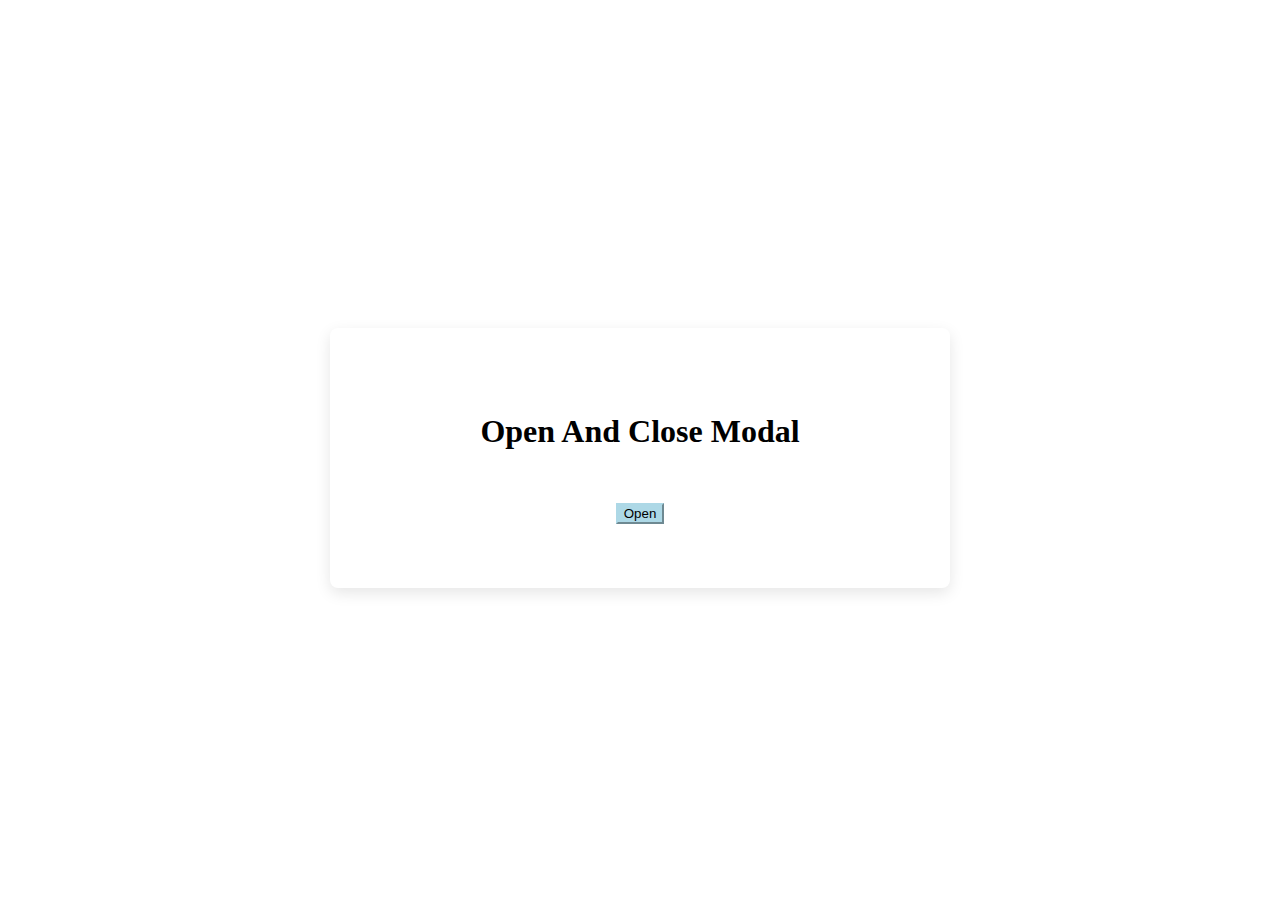
<file: Project/index.html>
<!DOCTYPE html>
<html lang="en">
<head>
  <meta charset="UTF-8">
  <meta http-equiv="X-UA-Compatible" content="IE=edge">
  <meta name="viewport" content="width=device-width, initial-scale=1.0">
  <link rel="stylesheet" href="./style.css">
  <link
  rel="stylesheet"
  href="https://cdnjs.cloudflare.com/ajax/libs/font-awesome/6.1.2/css/all.min.css" />
  <title>Document</title>
</head>
<body>
  <header class="hero">
    <div class="banner">
      <h1>Open And Close Modal</h1>
    <button class="btn modal-btn">Open</button>
    </div>
  </header>

  <div class="modal-overlay">
    <div class="container">
      <h3>Content to show when open</h3>
      <button class="close-btn"><i class="fas fa-times"></i></button>
    </div>
  </div>

  <script src="./script.js"></script>
</body>
</html>
</file>
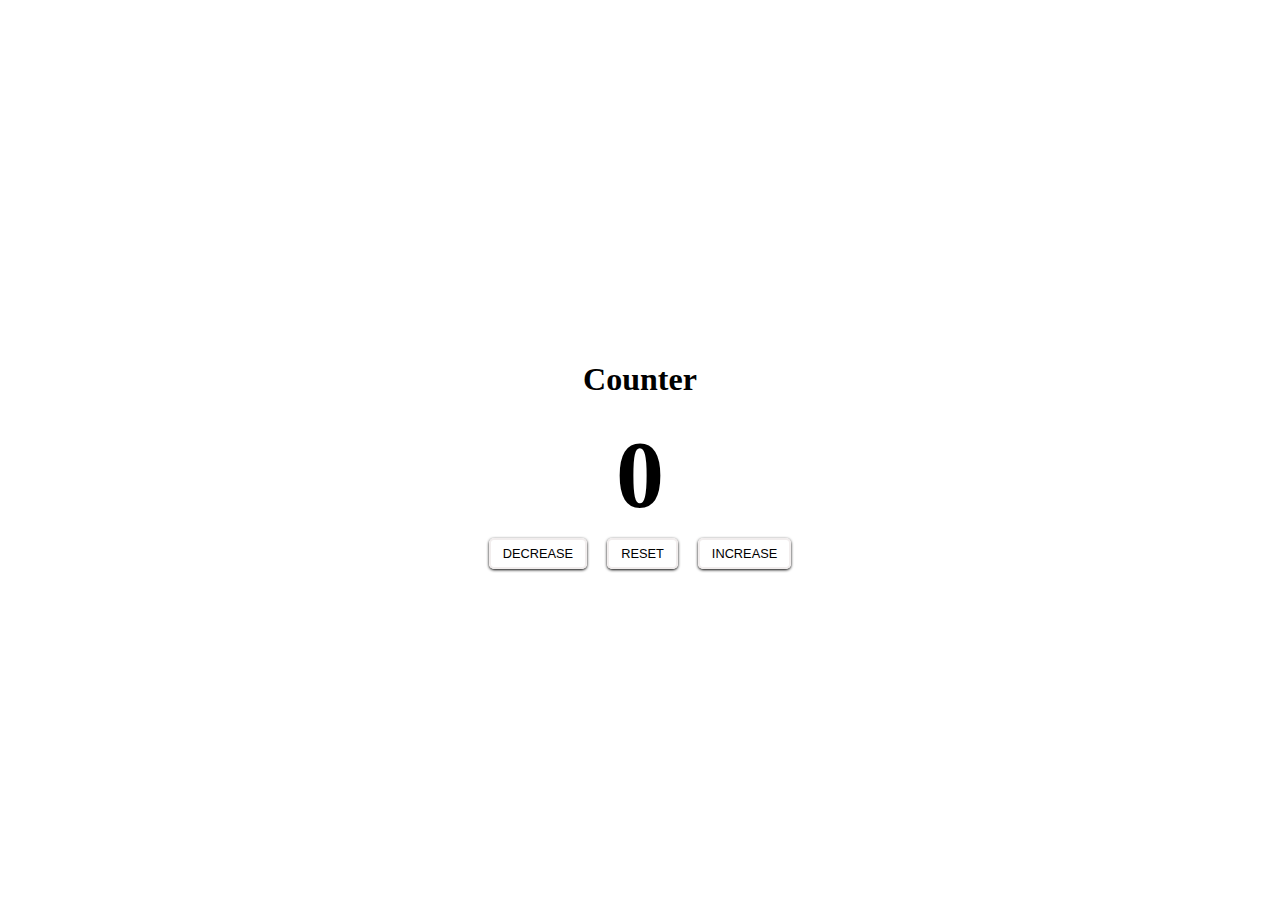
<file: Project_2/index.html>
<!DOCTYPE html>
<html lang="en">
<head>
  <meta charset="UTF-8">
  <meta http-equiv="X-UA-Compatible" content="IE=edge">
  <meta name="viewport" content="width=device-width, initial-scale=1.0">
  <link rel="stylesheet" href="./style.css">
  <title>Document</title>
</head>
<body>
  <main>
    <div class="container">
      <h1>Counter</h1>
      <span id ="value"> 0 </span>
      <div class="button-container">
      <button class="btn decrease">Decrease</button>
      <button class="btn reset">Reset</button>
      <button class="btn increase">Increase</button>
    </div>
    </div>
  </main>

  <script src="./script.js"></script>
</body>
</html>
</file>
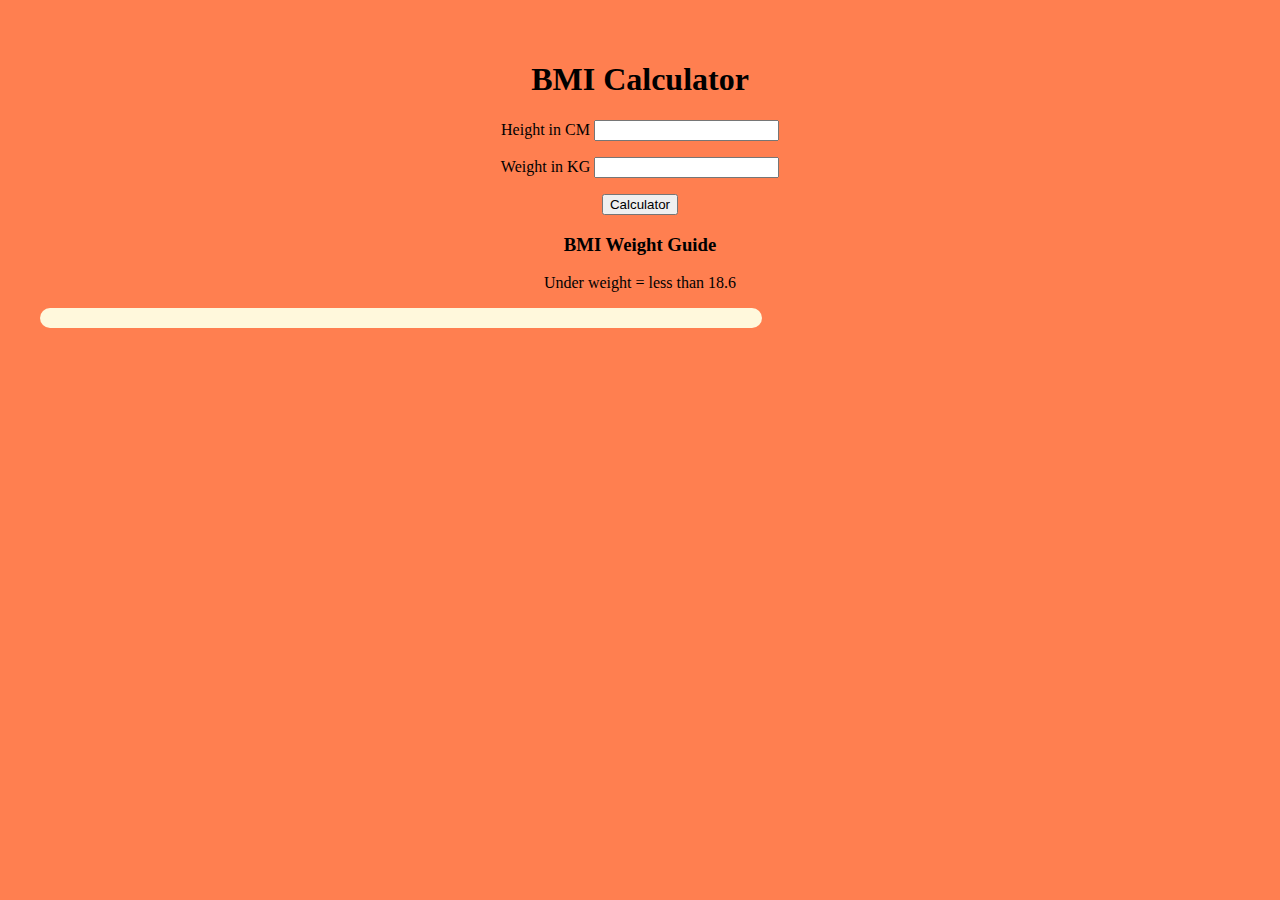
<file: Project_3/index.html>
<!DOCTYPE html>
<html lang="en">
<head>
  <meta charset="UTF-8">
  <meta http-equiv="X-UA-Compatible" content="IE=edge">
  <meta name="viewport" content="width=device-width, initial-scale=1.0">
  <link rel="stylesheet" href="./style.css">
  <title>BMI</title>
</head>
<body>
  <div class="container">
    <h1>BMI Calculator</h1>
    <form action="">
      <p>
        <label for=""> Height in CM </label>
          <input id="height" type="text">
      </p>

      <p>
        <label for="">Weight in KG</label>
        <input id="weight" type="text">
      </p>

      <button>Calculator</button>

      <div id="results"></div>

      <div id="weight-guide">
        <h3>BMI Weight Guide</h3>
        <p>Under weight = less than 18.6 </p>
      </div>
    </form>
  </div>
<p id="advice"></p>

  <script src="./script.js"></script>
  
</body>
</html>
</file>
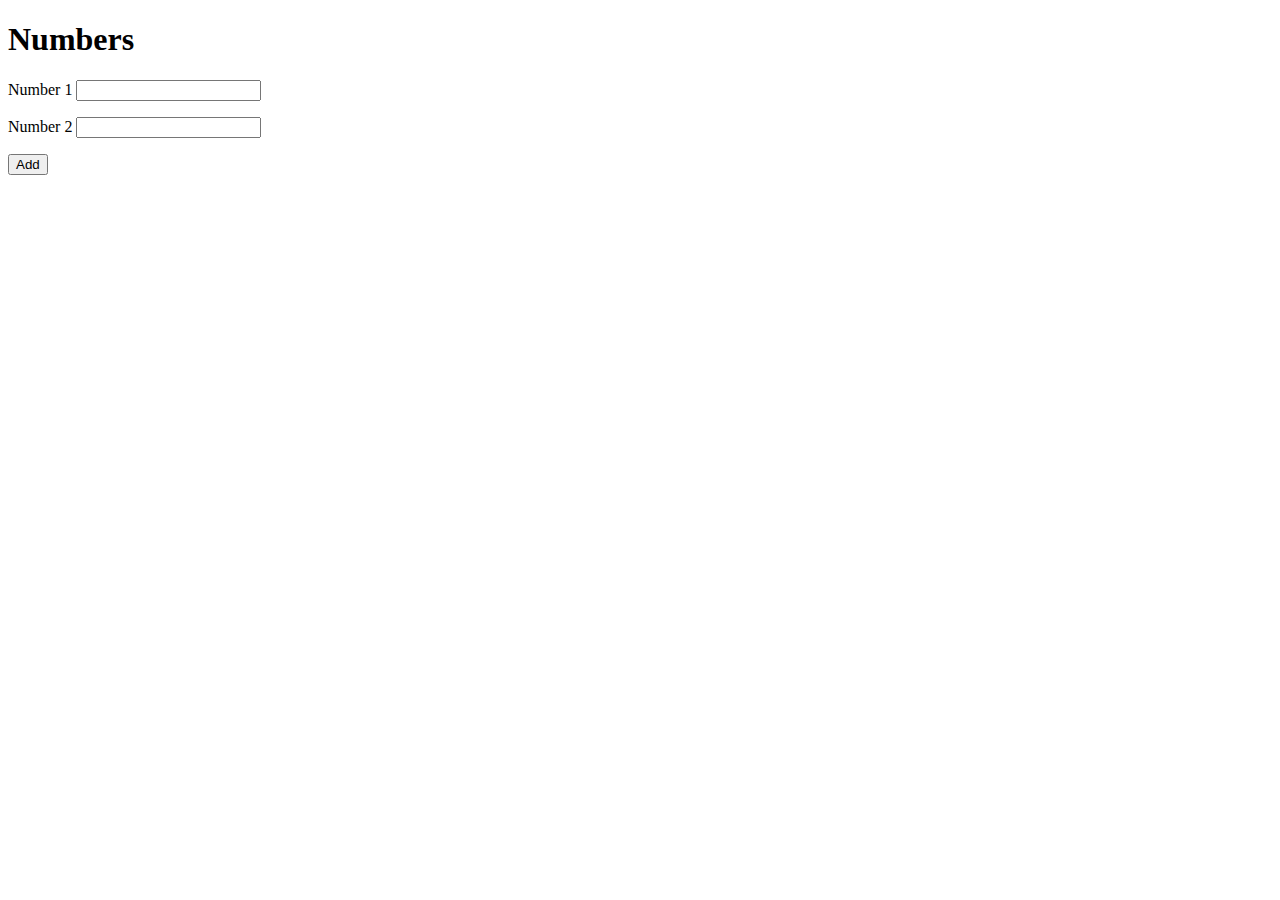
<file: Project_4/index.html>
<!DOCTYPE html>
<html lang="en">
<head>
    <meta charset="UTF-8">
    <meta http-equiv="X-UA-Compatible" content="IE=edge">
    <meta name="viewport" content="width=device-width, initial-scale=1.0">
    <title>Document</title>
</head>
<body>
    
<div class="num">
    <h1>Numbers</h1>
    
      <p>
        <label for=""> Number 1 </label>
          <input id="num1" type="text">
      </p>
  
      <p>
        <label for="">Number 2</label>
        <input id="num2" type="text">
      </p>
     <p id="total"></p>
      <button onclick="addition()">Add</button>
  

  </div>
  
<script src="./script.js"></script>
</body>
</html>
</file>
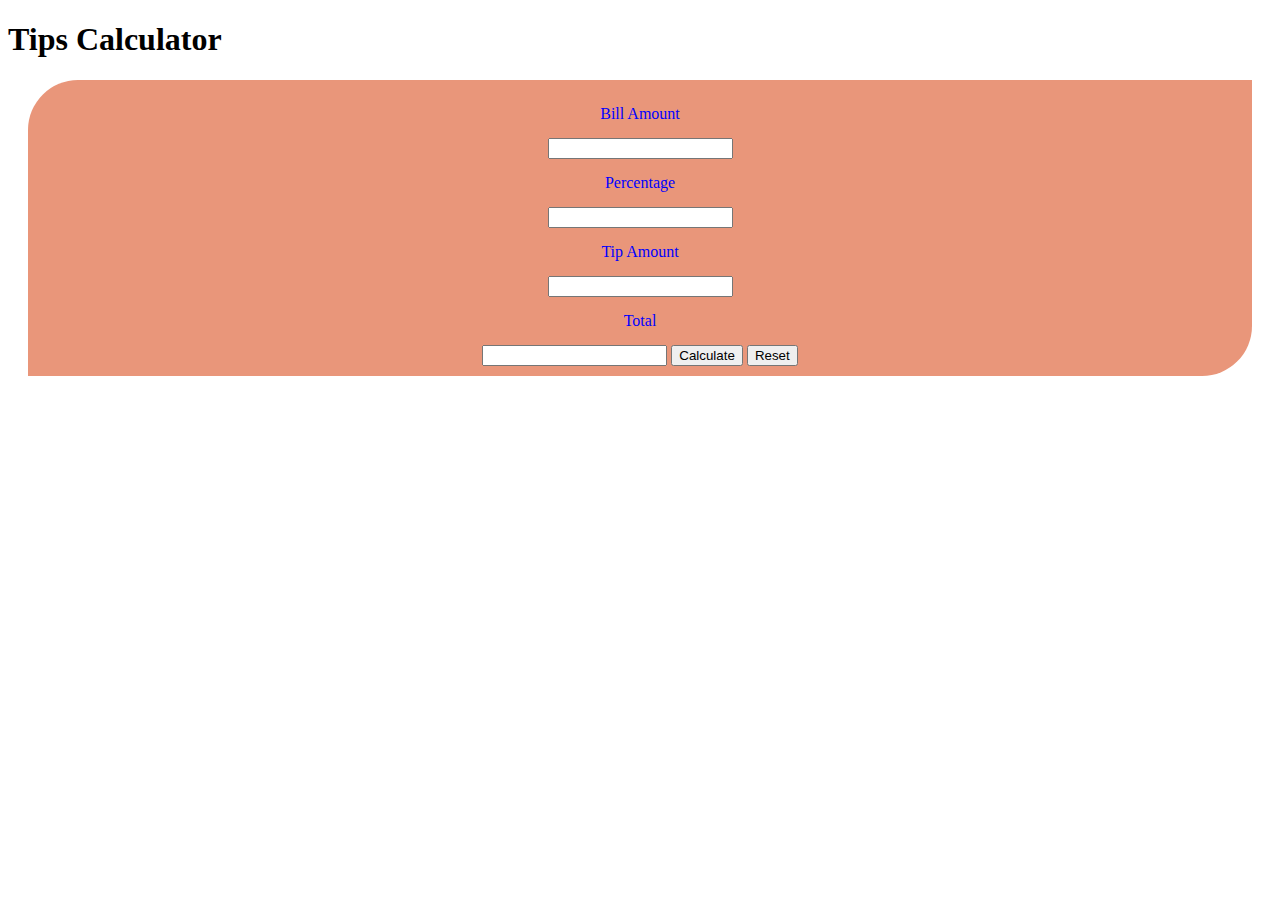
<file: Project_5/index.html>
<!DOCTYPE html>
<html lang="en">
<head>
    <meta charset="UTF-8">
    <meta http-equiv="X-UA-Compatible" content="IE=edge">
    <meta name="viewport" content="width=device-width, initial-scale=1.0">
    <link rel="stylesheet" href="./style.css">
    <title>Document</title>
</head>
<body>
    <h1><span id="tip-word">Tips </span> Calculator</h1>

    <div id="calculator">
        
        <label for="">Bill Amount</label>
        <input id="bill-amount">

        <label for="">Percentage</label>
        <input id="percentage-tips">

        <label for="">Tip Amount</label>
        <input  id="tip-amount">

        <label for="">Total</label>
        <input  id="total">
        
        <button id="calculate">Calculate</button>
        <button onclick="clearField()" id="reset">Reset</button>

    </div>

    <script src="./script.js"></script>  
</body>
</html>
</file>
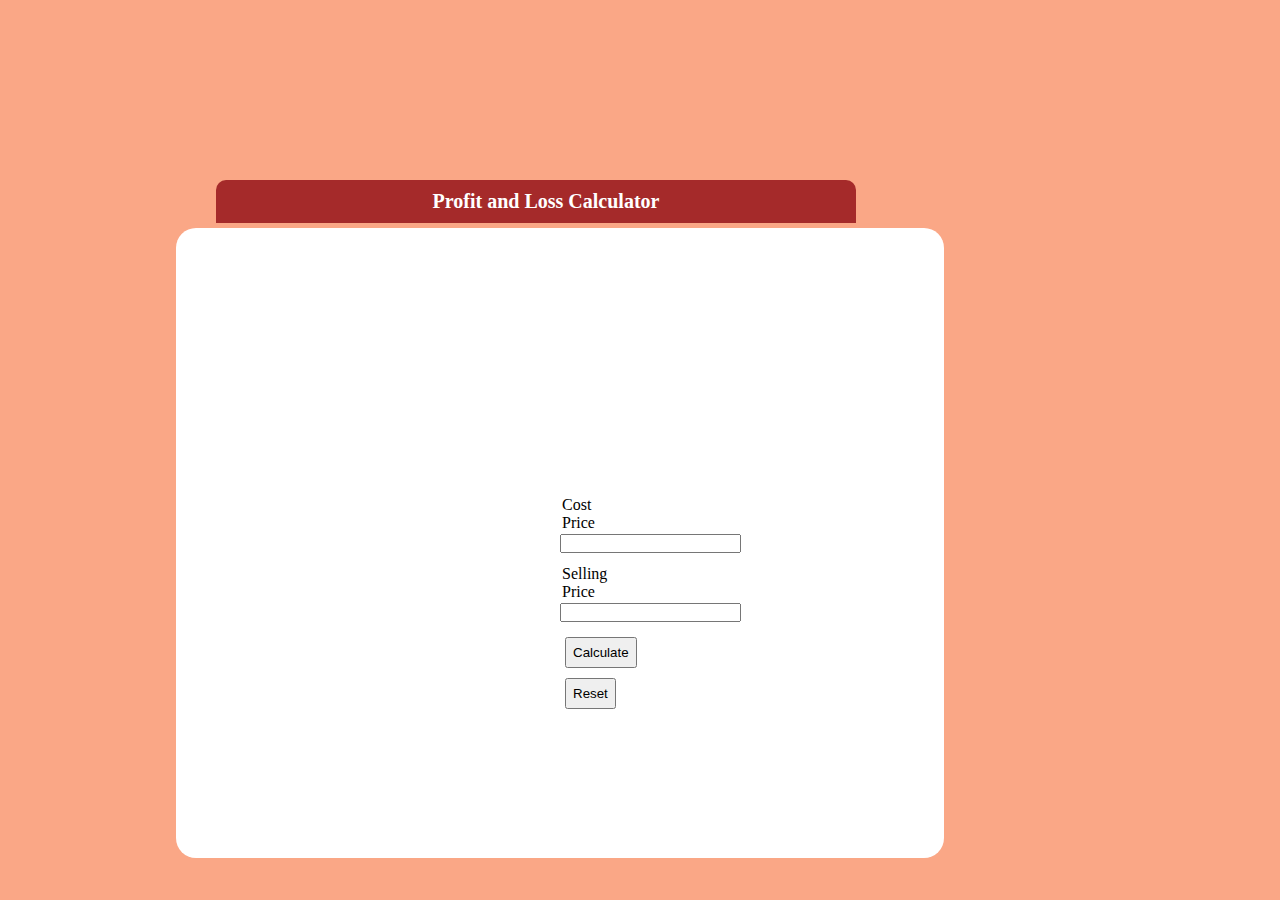
<file: Project_6/index.html>
<!DOCTYPE html>
<html lang="en">
  <head>
    <meta charset="UTF-8" />
    <meta http-equiv="X-UA-Compatible" content="IE=edge" />
    <meta name="viewport" content="width=device-width, initial-scale=1.0" />
    <link rel="stylesheet" href="./style.css" />
    <title>Document</title>
  </head>
  <body>
    <div class="palCalculator">
      <h1 id="heading">Profit and Loss Calculator</h1>

      <div class="inputs">
      <div class="layout1">
        <label for=""> Cost Price</label>
        <input class="costPrice" />
      </div>
      <div class="layout1">
        <label for=""> Selling Price</label>
        <input class="sellingPrice" />
      </div>
      <div class="layout2">
        <button onclick="Calculator()">Calculate</button>
        <button onclick="clearField()">Reset</button>
      </div>
      <div class="results">
        <h2 class="profitLoss"></h2>
        <h2 class="profitLossPercentage"></h2>
        <h2 class="nothing"></h2>
      </div>
    </div>
    </div>

    <script src="./script.js"></script>
  </body>
</html>
</file>
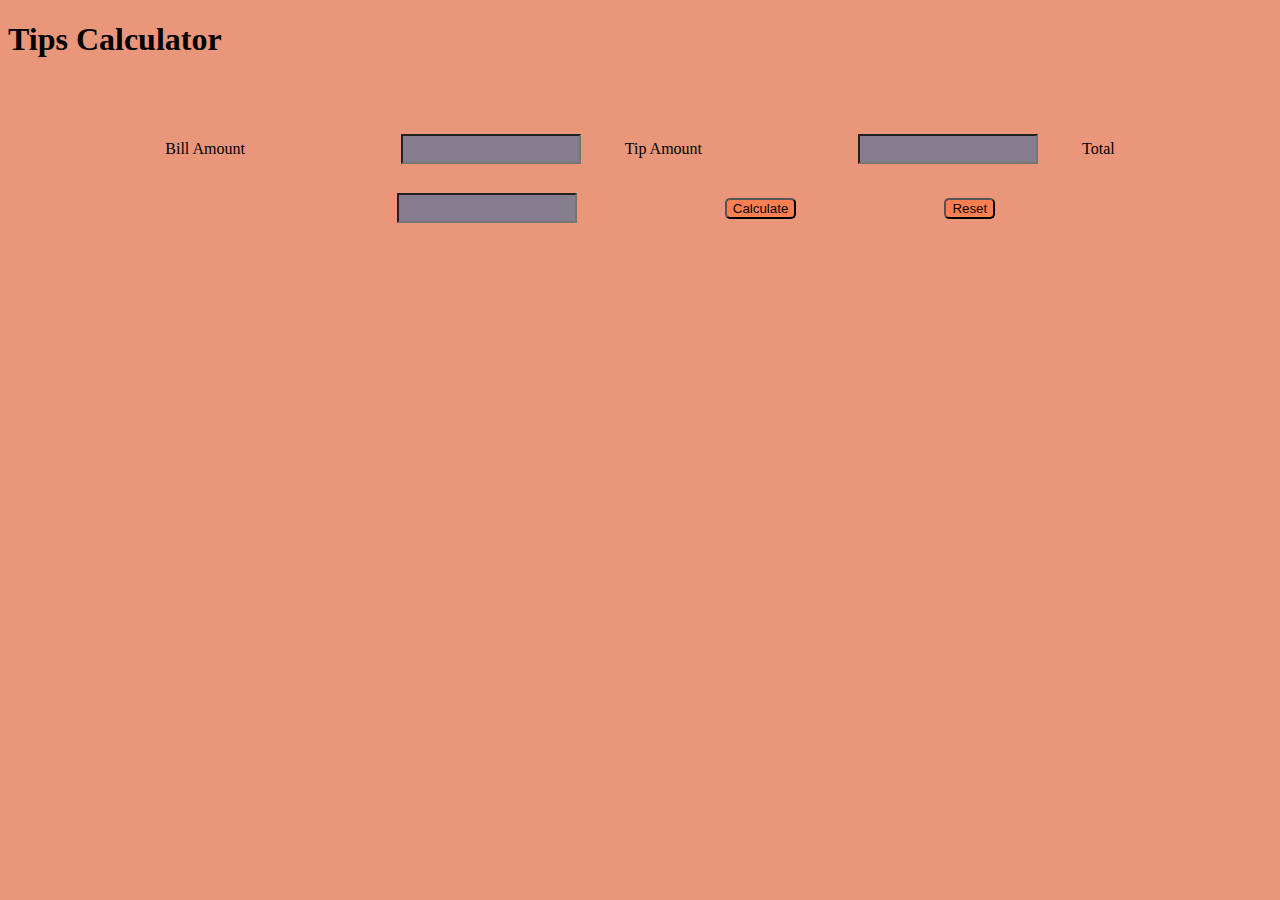
<file: Ass/ass.html>
<!DOCTYPE html>
<html lang="en">
<head>
    <meta charset="UTF-8">
    <meta http-equiv="X-UA-Compatible" content="IE=edge">
    <meta name="viewport" content="width=device-width, initial-scale=1.0">
    <link rel="stylesheet" href="./ass.css">
    <title>Document</title>
</head>
<body>
    <h1><span id="tip-word">Tips </span> Calculator</h1>

    <div id="calculator">
        <label for="">Bill Amount</label>
        <input id="bill-amount">

        <label for="">Tip Amount</label>
        <input  id="tip-amount">

        <label for="">Total</label>
        <input  id="total">

        <button id="calculate">Calculate</button>
        <button onclick="clearField()" id="reset">Reset</button>

    </div>

    <script src="./ass.js"></script>
</body>
</html>
</file>
<file: Project/style.css>
.hero{
  min-height: 100vh;
  background: url("https://images.unsplash.com/photo-1441974231531-c6227db76b6e?ixlib=rb-1.2.1&ixid=MnwxMjA3fDB8MHxzZWFyY2h8NHx8dHJlZXN8ZW58MHx8MHx8&auto=format&fit=crop&w=700&q=60") center/cover no-repeat;

  display: grid;
  place-items: center;
}

.banner{
  background-color: #fff;
  padding: 4rem 0;
  border-radius: 0.5rem;
  text-align: center;
  width: 90vh;
  max-width: 620px;
  box-shadow: 0 5px 15px rgba(0, 0, 0, 0.1);
}
.modal-btn{
  margin-top: 2rem;
  background-color: lightblue;
  border-color: lightblue;
  color: black;
}

.modal-overlay{
  position: fixed;
  top: 0;
  left: 0;
  width: 100%;
  height: 100%;
  background: rgba(73, 166, 233, 0.5);
  display: grid;
  place-items: center;
  transition: all 0.3s linear;
  visibility: hidden;
  z-index: -10;
}

.open-modal{
  visibility: visible;
  z-index: 10;
}

.close-btn{
  position: absolute;
  top: 1rem;
  right: 1rem;
  font-size: 2rem;
  background: transparent;
  color: darkred;
  cursor: pointer;
  transition: all 0.3s linear;
}
</file>
<file: Project_2/style.css>
main{
  min-height: 100vh;
  display: grid;
  place-items: center;
}

.container{
  text-align: center;
}

.btn{
  text-transform: uppercase;
  background: transparent;
  color: black;
  padding: 0.375rem 0.75rem;
  /* letter-spacing: ; */
  font-size: 0.8rem;
  border: 2px solid rgb(241, 237, 237);
  cursor: pointer;
  box-shadow: 0 1px 3px;
  margin: 0.5rem;
  border-radius: 5px;
}

#value{
  font-size: 6rem;
  font-weight: bold;

}
</file>
<file: Project_3/style.css>
/* *{
    margin: 0;
    padding: 0;
    box-sizing: border-box;
} */

body{
text-align: center;
margin: 20px;
padding: 20px;
color: black;
background-color: coral;
}

.container{
    background: url("https://images.unsplash.com/photo-1523901839036-a3030662f220?ixlib=rb-1.2.1&ixid=MnwxMjA3fDB8MHxzZWFyY2h8MTJ8fHdlaWdodHxlbnwwfHwwfHw%3D&auto=format&fit=crop&w=700&q=60")center/cover no-repeat;
    border-radius: 20px;
}

#advice{
    background-color: cornsilk;
    padding: 10px;
    text-align: center;
    border-radius: 20px;
    width: 78vh;
}
</file>
<file: Project_5/style.css>
#calculator{
    display: block;
    text-align: center;
    color: blue;
    margin: 20px;
    padding: 10px;
    background-color: darksalmon;
    position: relative;
    border-radius: 50px 0 ;
}

label{
    margin: 10px;
    padding: 5px;
    display: block;

}
</file>
<file: Project_6/style.css>
*{
    margin: 0;
    padding: 0;
    box-sizing: border-box;
}

body{
    height: 100vh;
    background: url("") no-repeat center cover;
    background-color: rgb(250, 167, 134);
    align-items: center;
    justify-content: center;
    /* width: 100%;
    height: 100%; */
}

.palCalculator{
    position: relative;
    top: 20%;
    text-align: center;
    align-items: center;
    left: 11rem;
}

.inputs{
    background-color: white;
    height: 70vh;
    width: 400px;
    padding: 20% 30%;
    border-radius: 20px;
}

#heading{
    background-color: brown;
    width: 50%;
    font-size: 20px;
    margin-bottom: 5px;
    border-radius: 10px 10px 0 0;
}

h1{
    padding-left: 20px;
    margin-left: 40px;
    padding-top: 10px;
    padding-bottom: 10px;
    color: white;
}

label{
    width: 20px;
    display: inline-block;
    text-align: right;
    padding: 2px;
}

.layout1{
    margin: 10px auto;
}

.layout2 > button{
    padding: 6px;
    margin: 5px;
}
</file>
<file: Ass/ass.css>
body{
    background-color: darksalmon;
}

#calculator{
    display: block;
    text-align: center;
    color: black;
    margin: 20px;
    padding: 10px;
    background: url("https://images.unsplash.com/photo-1597008641621-cefdcf718025?ixlib=rb-1.2.1&ixid=MnwxMjA3fDB8MHxzZWFyY2h8MTB8fHRpcHxlbnwwfHwwfHw%3D&auto=format&fit=crop&w=700&q=60") center/cover no-repeat;
    position: relative;
    border-radius: 50px 0 ;
}

#bill{
    display: block;
}

#per
{
    display: block;
}

label{
    margin: 10px;
    padding: 30px;
    display: inline-block;
    text-align: left;
    margin-top: 20px;
}
/* #total{
    margin-left: 2rem;
} */

input{
    margin-top: -10px;
    color: black;
    box-sizing: border-box;
    border-radius: 40;
    margin-left: 7rem;
    width: 180px;
    height: 30px;
    background-color: rgb(133, 124, 141);
    justify-content:right ;
    display: inline;
}

#calculate, #reset{
    margin-left: 9rem;
    background-color: coral;
    border-radius: 5px;
}
</file>
